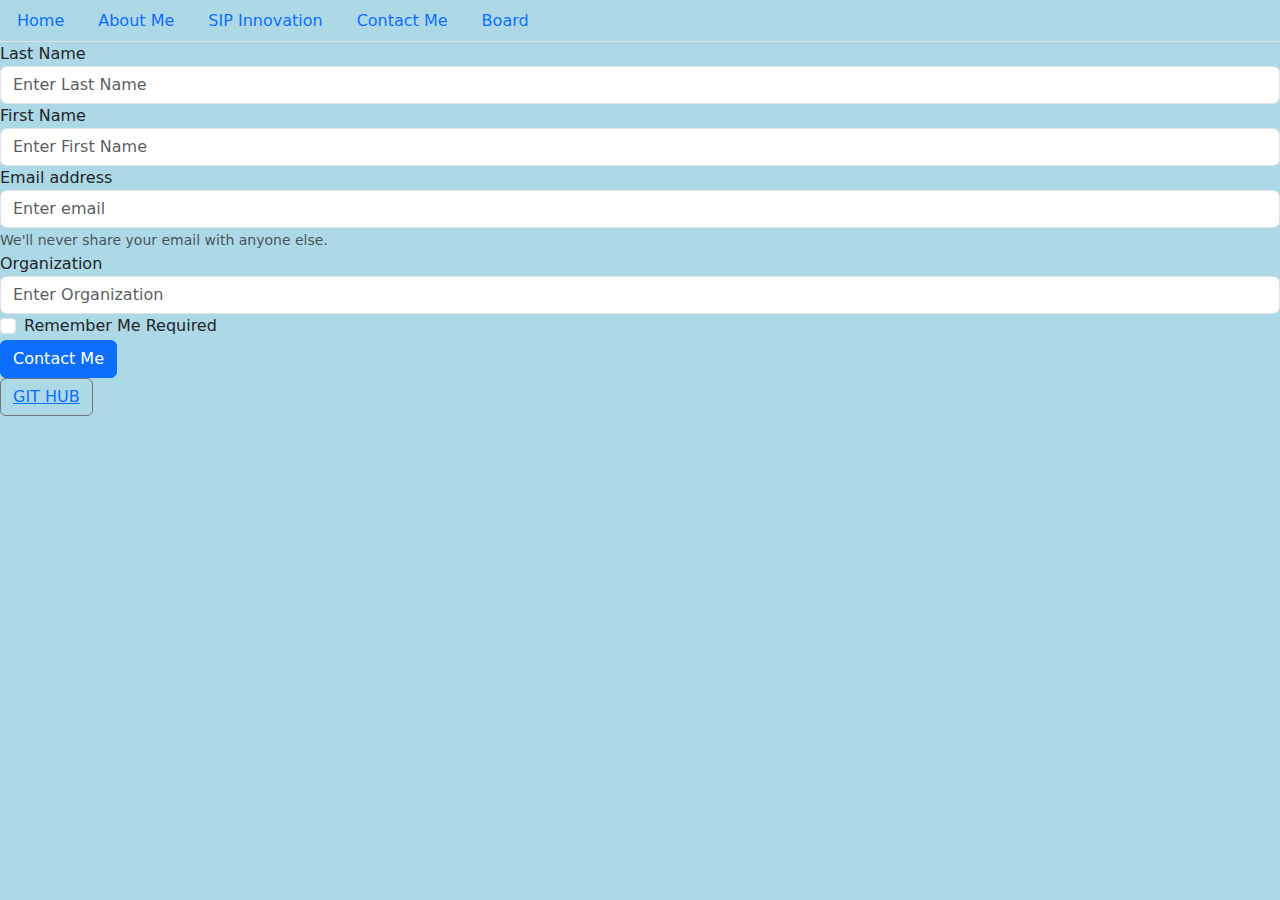
<file: contact.html>
<!DOCTYPE html>
<html lang="en">
<head>
    
    <meta charset="UTF-8">
    <meta name="viewport" content="width">
    <title>Let's Connect</title>

    <link href="https://cdn.jsdelivr.net/npm/bootstrap@5.3.3/dist/css/bootstrap.min.css" rel="stylesheet" integrity="sha384-QWTKZyjpPEjISv5WaRU9OFeRpok6YctnYmDr5pNlyT2bRjXh0JMhjY6hW+ALEwIH" crossorigin="anonymous">   
</head>
<style>
    body {
      background-color: lightblue;
    }
    
    h1 {
      color: white;
      text-align: center;
    }
    
    p {
      font-family: verdana;
      font-size: 20px;
    }
    </style>
<body>
    <!-- Nav Bar -->
  <div>
    <ul class="nav nav-tabs">
        <li class="nav-item">
            <a class="nav-link" href="index.html" id="homeButton">Home</a>
        </li>
        <li class="nav-item">
            <a class="nav-link" href="about.html" id="aboutButton">About Me</a>
        </li>
        <li class="nav-item">
            <a class="nav-link" href="sip.html" id="sipButton">SIP Innovation</a>
        </li>
        <li class="nav-item">
            <a class="nav-link" href="contact.html" id="contactButton">Contact Me</a>
        </li>
         <li class="nav-item">
          <a class="nav-link" href="board.html" id="boardButton"
            >Board</a
          >
        </li>
    </ul>
</div>
<!-- Form Grid with BS Contact Me Page -->
<form>
    <div class="form-group">
        <label for="exampleInputlastName">Last Name</label>
        <input type="lastName" class="form-control" id="exampleInputlastName" aria-describedby="lastName" placeholder="Enter Last Name">
        <small id="lastName" class="form-text text-muted"></small>
      </div>
      <div class="form-group">
        <label for="exampleInputfirstName">First Name</label>
        <input type="firstName" class="form-control" id="exampleInputFirstName" aria-describedby="firstName" placeholder="Enter First Name">
        <small id="firstName" class="form-text text-muted"></small>
      </div>
    <div class="form-group">
        <label for="exampleInputEmail1">Email address</label>
        <input type="email" class="form-control" id="exampleInputEmail1" aria-describedby="emailHelp" placeholder="Enter email">
        <small id="emailHelp" class="form-text text-muted">We'll never share your email with anyone else.</small>
      </div>
    <div class="form-group">
      <label for="exampleInputOrganization">Organization</label>
      <input type="organization" class="form-control" id="exampleInputOrganization" aria-describedby="Organization" placeholder="Enter Organization">
      <small id="Organization" class="form-text text-muted"></small>
    </div>
    <div class="form-check">
      <input type="checkbox" class="form-check-input" id="Remember Me">
      <label class="form-check-label" for="remember">Remember Me Required</label>
    </div>
    
  </form> 
  <button class="btn btn-primary" id="contactMeButton">Contact Me</button> 
</div>
<div> 
  <button class="btn btn-outline-secondary"><a href="https://github.com/H1fine">GIT HUB</a></button>
</div>
<script src="contact.js"></script>
<script src="https://cdn.jsdelivr.net/npm/bootstrap@5.3.3/dist/js/bootstrap.bundle.min.js" integrity="sha384-YvpcrYf0tY3lHB60NNkmXc5s9fDVZLESaAA55NDzOxhy9GkcIdslK1eN7N6jIeHz" crossorigin="anonymous"></script>
</body>
</html>
</file>
